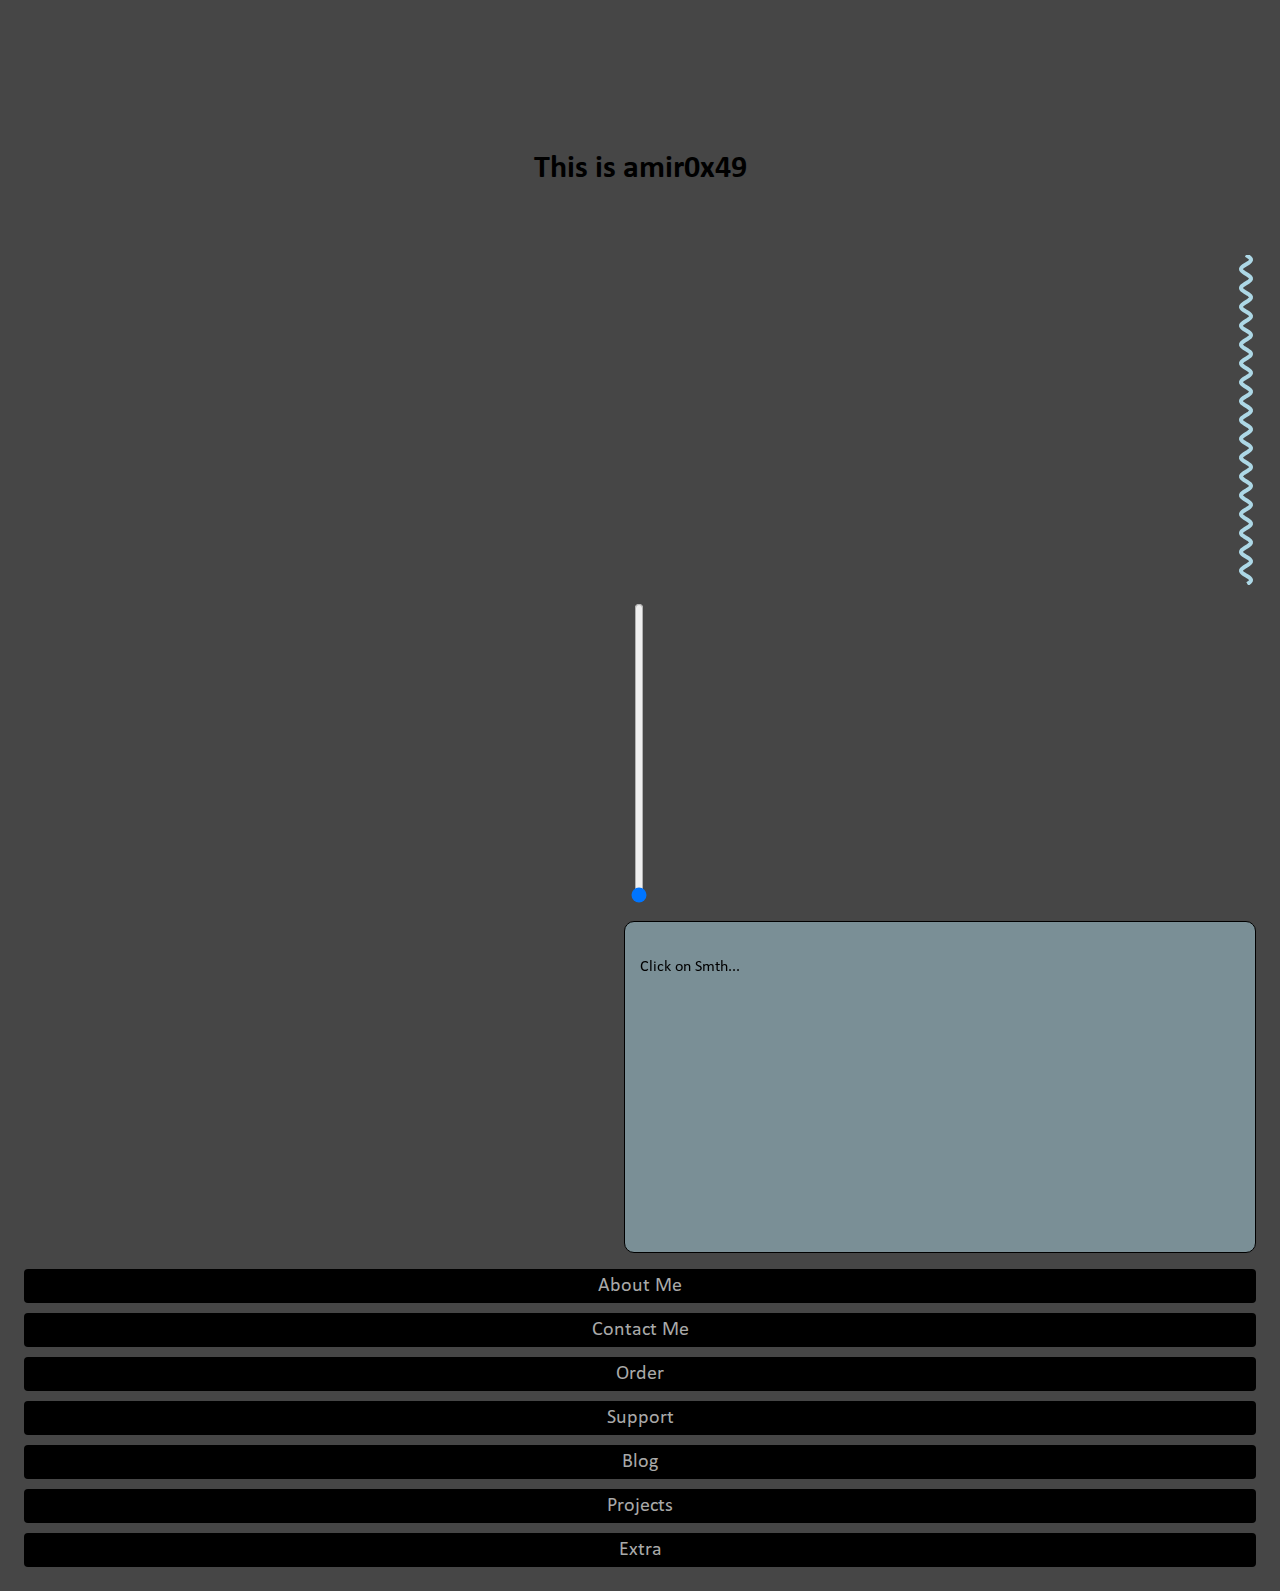
<file: index.html>
<!doctype html>
<html>
<head>
<meta charset="utf-8">
<title>AMIR0X49</title>
<link rel="stylesheet" href="css/index.css">
</head>

<body>
<h1 class="H1">This is amir0x49</h1>

<div class="layout">
    <canvas id="chartCanvas"></canvas>
    <input type="range" id="scrollRange" min="0" max="100" value="0" orient="vertical">

    <div class="tbox" id="contentBox">
        <p>Click on Smth...</p>
    </div>

    <nav class="menu">
        <a href="#" class="menub" data-page="about">About Me</a>
        <a href="#" class="menub" data-page="contact">Contact Me</a>
        <a href="#" class="menub" data-page="order">Order</a>
        <a href="#" class="menub" data-page="support">Support</a>
        <a href="#" class="menub" data-page="blog">Blog</a>
        <a href="#" class="menub" data-page="projects">Projects</a>
        <a href="#" class="menub" data-page="extra">Extra</a>
    </nav>
</div>

<!-- Templates -->
<template id="about">
    <p class="cont">
        <span class="title">About Me</span>
        Amir is a developer and poet with a deep passion for robotics and literature.
    </p>
</template>

<template id="contact">
    <p class="cont">
        <span class="title">Contact Amir</span><br>
        <strong>Mail:</strong> 0x49amir@gmail.com<br>
        <strong>Telegram:</strong> t.me/amir0x49<br>
        <strong>Instagram:</strong> @amir0x49<br>
        <strong>Youtube:</strong> 
        <a href="https://youtube.com/@amir0x49">youtube.com/@amir0x49</a>
    </p>
</template>

<template id="order">
    <p class="cont">
        <span class="title">Order</span>
        You can order custom projects or poetry prints through our online store.
    </p>
</template>

<template id="support">
    <p class="cont">
        <span class="title">Support</span>
        For support, contact us at support@example.com or message on Telegram.
    </p>
</template>

<template id="blog">
    <p class="cont">
        <span class="title">Blog</span>
        Check our latest posts and updates on robotics and poetry.
    </p>
</template>

<template id="projects">
    <p class="cont">
        <span class="title">Projects</span>
        List of ongoing and past projects in robotics and smart devices.
    </p>
</template>

<template id="extra">
    <p class="cont">
        <span class="title">Extra</span>
        Extra content and fun facts about Amir and his work.
    </p>
</template>

<script src="js/index.js"></script>
</body>
</html>
</file>
<file: css/index.css>
@charset "utf-8";
/* CSS Document */

body {
	background: #464646;
	text-align: left;
	direction: rtl;
	font-family: 'Calibri', sans-serif;
	font-weight: 400;
}

div {
	font-weight: 400;
}

a {
	font-weight: 400;
}

H1 {
	font-weight: 700;
}

.menu {
	text-decoration: none;
	display: inline-flex;
	flex-direction: column;
	text-decoration-color: black;
	font-size: 20px;
	gap: 10px;
	outline: none;
}

.menub:link,
.menub:visited {
	background-color: black;
	padding: 5px 12px;
	text-decoration: none;
	color: darkgray;
	text-align: center;
	border-radius: 4px;
	outline: none;
}

.menub:hover,
.menub:focus {
	background-color: darkred;
	color: white;
	outline: none;
}

.menub.active {
	background-color: lightblue; /* یا همون رنگ hover */
	color: black;
	outline: none; /* مهم */
}

.H1 {
	text-align: center;
	margin-bottom: 50px;
	margin-top: 150px;
}

/* Scrollbar سفارشی */
.tbox::-webkit-scrollbar {
	width: 18px;
	background: #f0f0f0;
	border-radius: 4px;
}

.tbox::-webkit-scrollbar-thumb {
	background-color: #888;
	border-radius: 4px;
	border: 4px solid #f0f0f0;
}

.tbox::-webkit-scrollbar-thumb:hover {
	background-color: #555;
}

/* Layout */
.layout {
  display: flex;
  flex-direction: column;
  gap: 16px;
  margin: 0;
  padding: 16px;
}


/* Content Box */
.tbox {
	width: 600px;
	height: 300px;
	color : black;
	border: 1px solid black;
	overflow-y: hidden;
	touch-action: pan-y;
	border-radius: 10px;
	position: relative;
	direction: ltr;
	white-space: pre-line;
	text-align: justify;
	padding: 15px;
	background-color: rgba(173, 216, 230, 0.5); /* پس زمینه ساده */
	background-filter: blur(50px);
	-webkit-backdrop-filter: blur(8px);
	backdrop-filter: blur(8px);
}

/* Canvas و Range */
#chartCanvas {
	display: block;
	width: 20px;
	height: 330px; /* نمودار بلند */
}

#scrollRange {
	height: 300px; /* ارتفاع برابر با canvas */
	writing-mode: bt-lr; /* عمودی شدن range */
	-webkit-appearance: slider-vertical;
	margin-left: 0;
}

#tbox * {
	margin-top: 0;
}
.tbox p, .tbox span, .tbox div {
    margin-top: 0;
    margin-bottom: 0;
}

/* Fonts */
@font-face {
	font-family: 'Calibri';
	src: url('../fonts/CALIBRI.TTF') format('truetype');
	font-weight: 400;
	font-style: normal;
}

@font-face {
	font-family: 'Calibri';
	src: url('../fonts/CALIBRIL.TTF') format('truetype');
	font-weight: 300;
	font-style: normal;
}

@font-face {
	font-family: 'Calibri';
	src: url('../fonts/CALIBRIB.TTF') format('truetype');
	font-weight: 700;
	font-style: normal;
}

/* Content text */
.cont {
	color: black;
	line-height: 1.6;
}

.title {
	font-size: 24px;
	color:black;
	font-weight: 700;
	display: block;
	margin-bottom: 10px;
}

/* لینک‌ها داخل متن */
a {
	color: #0066cc;
	text-decoration: none;
}

a:hover {
	text-decoration: underline;
}
</file>
